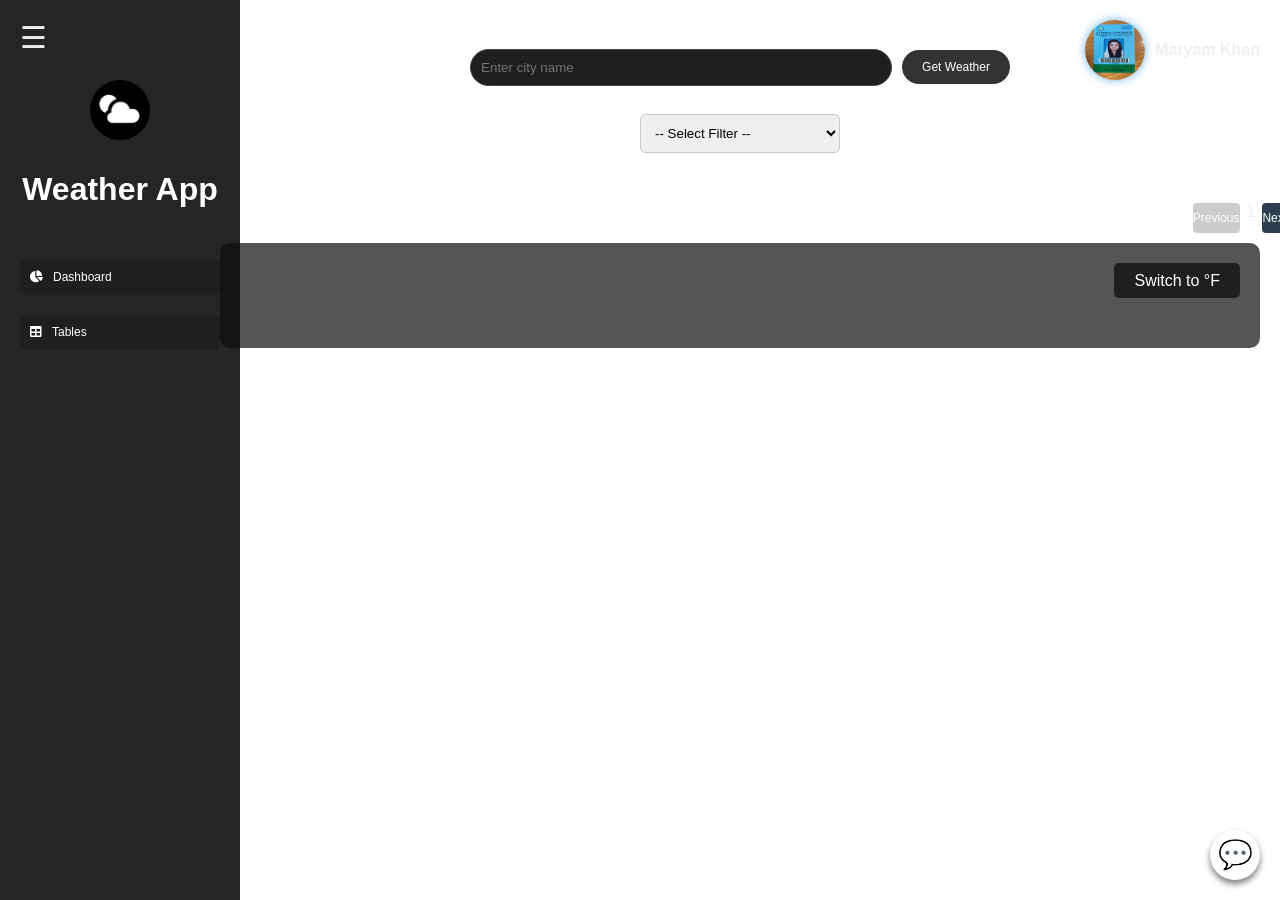
<file: table.html>
<!DOCTYPE html>
<html lang="en">
<head>
  <meta charset="UTF-8">
  <meta name="viewport" content="width=device-width, initial-scale=1.0">
  <title>5-Day Weather Forecast</title>
  <link rel="stylesheet" href="https://cdnjs.cloudflare.com/ajax/libs/font-awesome/5.15.4/css/all.min.css">
  <link rel="stylesheet" href="index.css">
  <style>


    /* Styles specific to this weather-data page */
    #weather-data-container {
      max-width: 1250px;
      margin: 0 auto;
      padding: 20px;
    }

   
    
/* Styling the Filter Dropdown */
#filter-dropdown-container {
  display: flex;
  justify-content: center;
}

#filter-dropdown {
  width: 200px;
  padding: 10px;
  border-radius: 5px;
  border: 1px solid #ccc;
  cursor: pointer;
}

#filter-dropdown-container {
  margin-bottom: 20px;
}

    /* Add border around forecast container */
    .forecast-container {
      display: grid;
      grid-template-columns: repeat(5, 1fr); /* Create 5 equal columns */
      gap: 10px;
      padding: 20px;
      border: none; /* Border to distinguish the forecast area */
      border-radius: 10px;
      
    }
    

    .forecast-card {
  background-color: rgb(22, 23, 26, 0.8); /* Optional: slight background for contrast */
  border-radius: 10px;
  padding: 15px;
  width: 200px;
  text-align: center;
  box-shadow: 5px 5px 20px rgba(0, 0, 0, 0.7);
  display: flex;
  flex-direction: column;
  align-items: center; /* Centers the content horizontally */
  justify-content: space-around;
  color: #fff; /* Make text white for visibility */
}

.forecast-card img {
  position: absolute;
  width: 60px;
  height: 60px;
  background-color: none; /* Add background color */
  border: none; /* Add border */
  border-radius: 50%; /* Optional: make it circular */
  box-shadow: 0px 4px 10px rgba(0, 0, 0, 0.6);

}

.weather-icon {
  width: 60px;
  height: 60px;
  border-radius: 50%; /* Optional: make it circular */
  box-shadow: 0px 4px 10px rgba(0, 0, 0, 0.6); /* Add a shadow to the icon */
  margin-bottom: 95px; /* Add 20px margin between the icon and the temperature */
}

.temperature {
  font-size: 2em;
  font-weight: bold;
  margin-top: 0; /* Remove top margin if not needed */
}



.forecast-card h3 {
            font-size: 0.8rem; /* Smaller size for date */
            margin: 0;
        }

        .forecast-card p {
            margin: 5px 0; /* Margin adjustments */
        }


        #forecast-heading {
            text-align: center; /* Center the heading */
            font-size: 24px;
            margin-top: 50px;
            margin-bottom: 10px;
            color: white; /* Make the heading color white */
        }
    .pagination {
      margin-top: 10px;
      display: flex;
      justify-content: center;
      margin-left: 1000px; /* Align pagination with the forecast container */
      
    }

    .pagination button {
  width: 100px;
  height: 30px;
  margin: 0 7px;
  padding: 0;
  border: none;
  border-radius: 4px;
  background-color: #2c3e50; /* Color del tema oscuro */
   color: white;
  cursor: pointer;
  display: flex; /* Flexbox para centrar el texto */
  align-items: center; /* Alinea el texto verticalmente */
  justify-content: center; /* Alinea el texto horizontalmente */
}




.pagination button:disabled {
  background-color: #ccc;
  cursor: not-allowed;
}



.flex-container {
  margin-top: 10px; /* Reduced from 20px */
  margin-bottom: 70px;
  background-color: rgba(14, 14, 16, 0.7); /* Dark blue with transparency */
  border-radius: 10px;
  
}



.card-date {
  font-size: 0.8em;
  color: #ddd;
  margin-bottom: 10px;
}

.card-main-info {
  margin-bottom: 15px;
}


.temperature {
  font-size: 2em;
  font-weight: bold;
  margin-top: 60px;
}

.description {
  font-size: 1em;
  color: #eee;
  margin-bottom: 10px;
}

.card-details {
  font-size: 0.9em;
  color: #ddd;
}

.card-details p {
  margin: 5px 0;
}

.chat-icon {
  width: 50px;
  height: 50px;
  border-radius: 50%;
  background-color: white; /* Bright background for contrast */
  color: #2c3e50; /* Darker text color */
  font-size: 28px;
  text-align: center;
  line-height: 50px;
  cursor: pointer;
  box-shadow: 0 4px 6px rgba(0, 0, 0, 0.5); /* Darker shadow to make it stand out */
  transition: transform 0.3s ease;
}

.chat-icon:hover {
  transform: scale(1.1); /* Efecto hover para agrandar un poco */
}

 /* Chatbox container styling */
#chatbox-container {
  position: fixed;
  bottom: 80px;
  right: 20px;
  width: 300px;
  border: none;
  border-radius: 10px;
  padding: 10px;
  background-color: rgba(14, 14, 16, 0.9); /* Dark blue with transparency */
  transform: translateY(100%); /* Initially hidden below the screen */
  opacity: 0;
  transition: transform 0.4s ease-in-out, opacity 0.4s;
  display: none;
  box-shadow: 0 8px 16px rgba(0, 0, 0, 0.7); /* Adds a soft shadow */
}

#chatbox-header {
  border-radius: 4px 4px 0 0;
  box-shadow: 5px 5px 20px rgba(0, 0, 0, 0.7);
  color: white;
  padding: 10px;
  font-weight: bold;
  display: flex;
  justify-content: space-between; /* Space between title and close button */
  align-items: center; /* Center text vertically */
  background-color: #2c3e50; /* Header background color */
}


#chatbox-header .close-chatbox {
  background: none;
  border: none;
  color: white;
  font-size: 24px;
  cursor: pointer;
  margin-right: 10px; /* Move close button to the right */
}

#chatbox-messages {
  padding: 10px;
  height: 200px;
  overflow-y: auto;
  border-bottom: 1px solid #ccc;
  background-color: white;
  color: #2c3e50; /* Chat message text color */
  font-family: Arial, sans-serif;
}

#chatbox-messages div {
  padding: 10px;
  margin-bottom: 10px;
  border-radius: 10px;
  background-color: #f4f4f4;
  position: relative;
  animation: slide-in 0.3s ease-out; /* Animation for new messages */
}

#chatbox-messages .bot-message {
  background-color: #2c3e50; /* Bot message background */
  color: white;
}

#chatbox-messages .user-message {
  background-color: #d4edda; /* User message background */
  color: #155724;
  align-self: flex-end; /* Align user messages to the right */
}

#chatbox-input {
  padding: 10px;
  width: calc(100% - 22px);
  margin-bottom: 10px;
  background-color: #f4f4f4;
  color: #2c3e50;
  border-radius: 5px;
  border: 1px solid #ccc;
}

#send-message-btn {
  color: white;
  padding: 10px 20px;
  background-color: #2c3e50;
  border: none;
  border-radius: 5px;
  cursor: pointer;
  box-shadow: 0 4px 10px rgba(0, 0, 0, 0.3);
}
#send-message-btn:hover {
  background-color: #3b526a; /* Darken on hover */
}

/* Divider between messages */
.chat-divider {
  width: 100%;
  height: 0px;
  background-color: #ddd;
  margin: 5px 0;
}

/* Message animation */
@keyframes slide-in {
  from {
    transform: translateX(-100%);
    opacity: 0;
  }
  to {
    transform: translateX(0);
    opacity: 1;
  }
}
/* Close button styling */
.close-chatbox {
  background: none;
  border: none;
  color: white;
  font-size: 24px;
  cursor: pointer;
}

.close-chatbox:hover {
  color: #ff6961;
}


#forecast-heading {
  text-align: left;
  font-size: 24px;
  margin-top: 50px;
  margin-bottom: 10px;

  color: #ffffff; /* Match the uniform color theme */
}

   /* Overlay to cover the entire screen */
   .overlay {
  position: fixed;
  top: 0;
  left: 0;
  width: 100%;
  height: 100%;
  background-color: rgba(0, 0, 0, 0.5); /* Grey transparent overlay */
  display: flex;
  align-items: center;
  justify-content: center;
  z-index: 999; /* Ensure it appears above other content */
}

/* Center the spinner and text */
#loading-spinner-container {
  display: flex;
  flex-direction: column;
  align-items: center;
  justify-content: center;
  color: white;
}

/* Spinner styling */
.spinner {
  border: 5px solid rgba(0, 0, 0, 0.1);
  border-top: 5px solid #007bff;
  border-radius: 50%;
  width: 50px;
  height: 50px;
  animation: spin 1s linear infinite;
}

@keyframes spin {
  0% { transform: rotate(0deg); }
  100% { transform: rotate(360deg); }
}


#toggle-container {
  display: flex;
  justify-content: flex-end;
  padding-right: 20px; /* Adjust space from the right */
  padding-top: 10px; /* Adjust space from the top */
}

/* Responsive Styles for devices with max-width of 768px (tablets and smaller devices) */
@media (max-width: 768px) {

/* Sidebar and profile section are identical to the dashboard */

/* Adjusting the main container for smaller screens */
#weather-data-container {
  width: 90%; /* Full width for smaller screens */
  margin: 0 auto; /* Center it */
  padding: 10px; /* Add some padding for better appearance */
}

/* Flex-container adjustments */
.flex-container {
  flex-direction: column;
  align-items: center;
  padding: 15px; /* Add padding to make the content fit better on smaller screens */
  width: 100%; /* Full width */
  gap: 20px; /* Add space between sections */
  margin-bottom: 30px;
}

/* Forecast container adjustments for smaller screens */
 /* Adjust forecast container for smaller screens */
 .forecast-container {
    grid-template-columns: repeat(2, 1fr); /* Two columns instead of five */
    gap: 20px; /* Increase gap between the weather cards */
    width: 100%; /* Full width */
    padding: 3px;
  }

  /* Adjust forecast cards to fit inside the container */
  .forecast-card {
    width: 90%; /* Slightly smaller width for each card to fit properly */
    padding: 10px;
    margin: 0 auto; /* Center the card horizontally */
  }

/* Weather icon size adjustment for forecast cards */
.weather-icon {
  width: 50px;
  height: 50px;
}

/* Adjust temperature font size for smaller screens */
.temperature {
  font-size: 1.5em; /* Slightly reduce the font size */
}

/* Adjust forecast heading */
#forecast-heading {
  font-size: 1.5rem; /* Smaller font size for mobile */
  text-align: center; /* Center the heading on smaller screens */
  margin-top: 20px;
  margin-bottom: 20px;
}

/* Pagination container */
.pagination {
  margin: 20px 0; /* Add space around pagination */
  justify-content: center; /* Center the pagination on mobile */
  margin-left: 0; /* Remove the specific margin */
}

/* Chatbox container adjustments for smaller screens */
#chatbox-container {
  width: 90%; /* Adjust chatbox to fit smaller screens */
  bottom: 20px; /* Place it slightly higher on smaller screens */
  right: 20px;
  padding: 15px; /* Adjust padding */
}

#chatbox {
  width: 100%; /* Full width on smaller screens */
  padding: 10px;
}

/* Adjust the chatbox messages area */
#chatbox-messages {
  height: 150px; /* Reduce height for smaller screens */
}

/* Adjust chat icon */
.chat-icon {
  width: 40px;
  height: 40px;
  font-size: 24px; /* Reduce size for smaller screens */
}

/* Sidebar adjustments for mobile view */
.hamburger-menu {
  font-size: 1.5rem; /* Ensure the hamburger menu icon is visible */
}

/* Hide sidebar by default */
.sidebar {
  left: -250px; /* Hide sidebar offscreen */
  transition: left 0.5s ease;
}

/* Sidebar when open */
.sidebar.open {
  left: 0;
}

/* User profile adjustments */
#user-profile-container {
  padding: 10px; /* Reduce padding for smaller screens */
  position: static; /* Remove fixed positioning */
  width: 100%;
  display: flex;
  justify-content: center;
}

.profile-image {
  width: 50px; /* Adjust profile image size */
  height: 50px;
}
#search-container {
    display: flex;
    flex-direction: column;
    align-items: center;
    width: 80%; /* Reduce width of the search container */
    margin: 0 auto; /* Center the container */
    margin-top: 20px; /* Adjust top margin */
  }
  #city-input {
    width: 90%; /* Reduce width of the search bar */
    padding: 8px; /* Adjust padding */
    font-size: 1rem; /* Adjust font size */
  }

 
}

  </style>
</head>
<body>
  <div id="background-blur"></div>

  <div class="hamburger-menu" id="hamburger-menu">☰</div>
  <div class="sidebar" id="sidebar">
    <div class="logo-container">
      <img src="Logo.jpg" alt="Weather App Logo" class="logo">
      <h1>Weather App</h1>
    </div>
    <div id="button-container">
      <button id="dashboard-btn" onclick="window.location.href='index.html'">
        <i class="fas fa-chart-pie"></i> Dashboard
      </button>
      <button id="tables-btn" onclick="window.location.href='table.html'">
        <i class="fas fa-table"></i> Tables
      </button>
    </div>
  </div>

  <div class="main-content">
    <header>
      <div id="user-profile-container">
        <div id="user-profile">
          <img src="Profile.jpg" alt="Maryam Khan" class="profile-image">
          <p><strong>Maryam Khan</strong></p>
        </div>
      </div>
    </header>

    <div id="search-container">
      <input type="text" id="city-input" placeholder="Enter city name">
      <button id="get-weather-btn">Get Weather</button>
    </div>

    <div id="weather-data-container">
      <!-- Filter Dropdown -->
      <div id="filter-dropdown-container">
        <select id="filter-dropdown">
          <option value="">-- Select Filter --</option>
          <option value="ascending">Show temperatures in ascending order</option>
          <option value="rain">Filter out days with rain</option>
          <option value="withoutrain">Filter out days without rain</option>
          <option value="highest">Show the day with the highest temperature</option>
          <option value="descending">Show temperatures in descending order</option>
        </select>
      </div>

      <h2 id="forecast-heading"></h2>

      <!-- Pagination placed directly above the forecast container -->
      <div class="pagination" id="pagination-container">
        <button id="prev-page" disabled>Previous</button>
        <span id="current-page">1</span>
        <button id="next-page">Next</button>
      </div>

      <div id="loading-overlay" class="overlay" style="display: none;">
        <div id="loading-spinner-container">
          <div class="spinner"></div>
          <p>Loading...</p>
        </div>
      </div>
      
      <div class="flex-container">
        <div id="toggle-container">
          <button id="unit-toggle" style="padding: 10px 20px; font-size: 16px;">Switch to °F</button>
        </div>
        
        <!-- Weather cards container with border -->
        <div id="forecast-container" class="forecast-container">
          
          <!-- Weather cards will be rendered here -->
        </div>
      </div>
    </div>

   <!-- Chatbox container (hidden initially) -->
    <div id="chatbox-container"> 
      <div id="chatbox">
        <div id="chatbox-header">
          Chat with Us!
          <button class="close-chatbox">&times;</button> <!-- Close button -->
        </div>
        <div id="chatbox-messages"></div>
        <input type="text" id="chatbox-input" placeholder="Type your message here...">
        <button id="send-message-btn">Send</button>
      </div>
    </div>

 <!-- Footer with Chat Icon -->
 <footer style="position: fixed; bottom: 20px; right: 20px;">
  <div class="chat-icon" id="chat-icon">💬</div>
</footer>



    
  <script src="table.js"></script>
</body>
</html>
</file>
<file: index.css>
/* Hamburger Icon */
.hamburger-menu {
  position: fixed; /* Make the hamburger menu sticky */
  top: 20px;
  left: 20px;
  font-size: 30px;
  cursor: pointer;
  z-index: 10;
}
 /* Sidebar and buttons styling */
 .sidebar {
  background-color: rgba(14, 14, 16, 0.9);
  color: white;
  padding: 20px;
  width: 200px;
  position: fixed;
  top: 0;
  left: -250px;
  height: 100%;
  transition: left 0.5s ease;
}

.sidebar.open {
  left: 0;
}

#button-container {
  display: flex;
  flex-direction: column;
  margin-top: 20px;
}

button {
  height: 35px;
  background-color: #1f1f22; /* Darker button background */
  color: white;
  border: none;
  border-radius: 5px;
  margin: 10px 0;
  cursor: pointer;
  transition: background-color 0.3s;
  font-size: 12px;
  display: flex;
  align-items: center;
  padding: 0 10px;
}

button i {
  margin-right: 10px;
}

button:hover {
  background-color: #333; /* Slightly lighter on hover */
}

/* Search Bar and Get Weather Button */
#search-container {
  display: flex;
  justify-content: center;
  align-items: center;
  margin-top: 40px;
  border-radius: 3px;
  position: relative; /* Position relative to allow absolute positioning of the icon */

}



input[type="text"] {
  width: 400px; /* Keep this width for input */
  padding-left: 30px; /* Add padding for icon */
  padding: 10px; /* Adjust padding */
  border-radius: 25px; /* Increase to make it more rounded */
  border: 1px solid #444;
  background-color: #1f1f22;
  color: white;
  margin: 0; /* Remove margin-bottom to keep it aligned with the button */
  transition: width 0.4s ease-in-out;
  outline: none; /* Remove outline */
}

/* When the input field gets focus, change its width */
input[type="text"]:focus {
  width: 100%; /* Change width to 100% on focus */
  border: 1px solid #007bff; /* Add border color on focus */
}


#city-input {
  width: 400px;
  padding: 10px;
  border-radius: 5px;
  border-radius: 25px; /* Increase to make it more rounded */

  border: 1px solid #444;
  background-color: #1f1f22;
  color: white;
  margin: 0; /* Remove margin-bottom to keep it aligned with the button */
}

#get-weather-btn {
  padding: 10px 20px;
  background-color: #333;
  color: white;
  border: none;
  border-radius: 7px;
  cursor: pointer;
  margin-left: 10px;
  transition: background-color 0.3s;
  height: 100%; /* Ensure button has the same height as input */
  border-radius: 25px; /* Increase to make it more rounded */

  display: flex;
  align-items: center;
}

#get-weather-btn:hover {
  background-color: #444;
}


body {
  overflow-x: hidden;
}
body {
  background-color: #ffffff; /* Overall background of the webpage */
  background-size: cover;
  background-position: center;
  color: #ecf0f1; /* Text color */
  font-family: Arial, sans-serif;
  margin: 0;
  padding: 0;
}

#background-blur {
  position: fixed;
  top: 0;
  left: 0;
  width: 100%;
  height: 100%;
  z-index: -1; /* Ensures it is behind all the content */
  background-size: cover;
  background-position: center;
  filter: blur(4px); /* Apply the blur effect */
  background-repeat: no-repeat;
  background-attachment: fixed; /* Keeps the background fixed during scroll */
}

body {
  position: relative;
  z-index: 1; /* Ensures the content is above the background */
}

body {
  z-index: -2; /* Put it behind everything */
 /* // background-image: url('ClearSky.jpg'); */
  background-repeat: no-repeat;
  background-attachment: fixed;
  background-size: cover;

}

/* Logo Container */
.logo-container {
  display: flex;
  flex-direction: column;
  align-items: center;
  margin-bottom: 20px;
  padding-top: 60px; /* Add padding to move the logo down */
}

.logo {
  width: 60px; /* Increase the logo size */
  height: 60px; /* Increase the logo size */
  border-radius: 50%; /* Make the logo circle */
  margin-bottom: 10px;
}
/* User Profile at the top right */
#user-profile-container {
  display: flex;
  justify-content: flex-end;
  padding: 20px;
  position: fixed; /* Make the user profile sticky */
  top: 0px; /* Move it closer to the top (adjust as needed) */
  right: 0;
}


/* Rest of the CSS code remains the same */

/* Sidebar */

/* Sidebar when opened */
.sidebar.open {
  left: 0;
}

.main-content {
  margin-left: 0;
  transition: margin-left 0.3s ease;
}

.sidebar.open ~ .main-content {
  margin-left: 200px;
}

/* User Profile at the top right */

#user-profile {
  display: flex;
  align-items: center;
}

.profile-image {
  width: 60px; /* Increased size */
  height: 60px; /* Increased size */
  border-radius: 50%;
  margin-right: 10px;
  box-shadow: 0 0 10px rgba(52, 152, 219, 0.7); /* Blue shadow outline */
}
</file>
